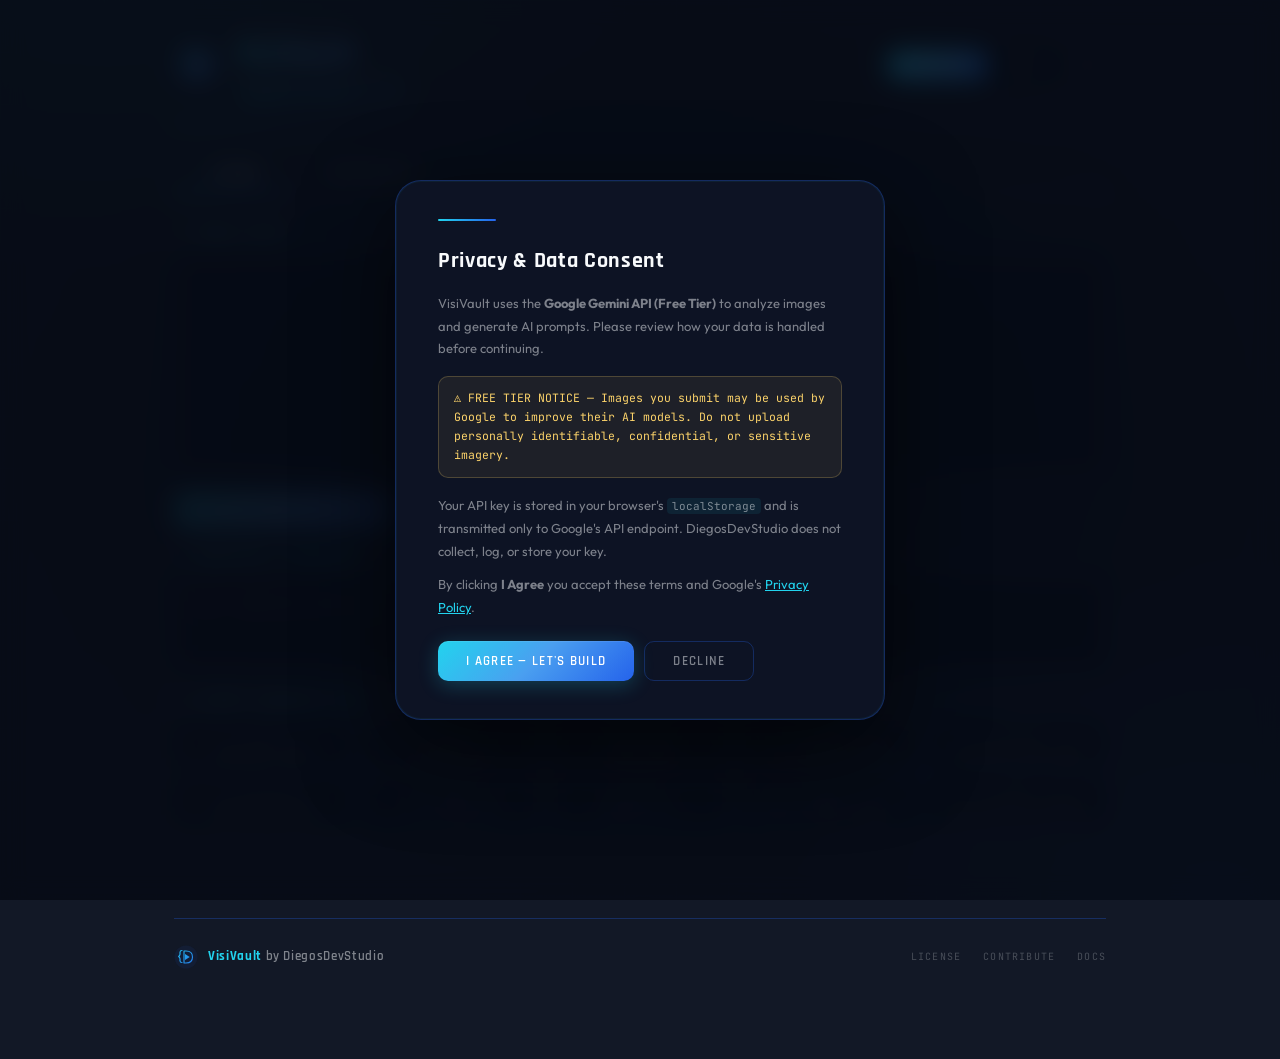
<file: index.html>
<!DOCTYPE html>
<html lang="en">
<head>
  <meta charset="UTF-8" />
  <meta name="viewport" content="width=device-width, initial-scale=1.0" />
  <title>VisiVault — DiegosDevStudio</title>
  <link rel="preconnect" href="https://fonts.googleapis.com" />
  <link rel="preconnect" href="https://fonts.gstatic.com" crossorigin />
  <link href="https://fonts.googleapis.com/css2?family=Rajdhani:wght@400;500;600;700&family=JetBrains+Mono:ital,wght@0,300;0,400;0,500;1,300&family=Outfit:wght@300;400;500;600;700;800&display=swap" rel="stylesheet" />
  <style>
    /* ═══════════════════════════════════════════════════════════
       VISIVAULT — DiegosDevStudio Official Design System
       Brand Palette (from {D>} logo):
         Background : #121826  Deep Charcoal / Midnight Slate
         Cyan Accent: #22D3EE  Electric Cyan
         Royal Blue : #2563EB  Royal Blue
         Text       : #F8FAFC  Off-White / Silver
       Model        : gemini-2.0-flash
    ═══════════════════════════════════════════════════════════ */
    :root {
      --bg:          #121826;
      --bg-deep:     #0b0f1a;
      --bg-card:     rgba(18, 26, 48, 0.78);
      --bg-input:    rgba(8, 12, 24, 0.80);
      --surface:     rgba(22, 33, 58, 0.72);
      --surface-s:   #151e36;
      --surface2:    rgba(26, 38, 66, 0.60);
      --border:      rgba(37, 99, 235, 0.30);
      --border-hi:   rgba(34, 211, 238, 0.25);
      --border-glow: rgba(34, 211, 238, 0.55);
      --cyan:        #22D3EE;
      --royal:       #2563EB;
      --cyan-dim:    rgba(34, 211, 238, 0.12);
      --royal-dim:   rgba(37,  99, 235, 0.12);
      --text:        #F8FAFC;
      --muted:       rgba(248, 250, 252, 0.48);
      --dim:         rgba(248, 250, 252, 0.24);
      --success:     #34D399;
      --error:       #F87171;
      --warn:        #FBD26A;
      --r:           10px;
      --rl:          18px;
      --rxl:         26px;
      --fd:          'Rajdhani', sans-serif;
      --fu:          'Outfit', sans-serif;
      --fm:          'JetBrains Mono', monospace;
    }

    *, *::before, *::after { box-sizing: border-box; margin: 0; padding: 0; }
    html { scroll-behavior: smooth; }

    body {
      background: var(--bg);
      color: var(--text);
      font-family: var(--fu);
      font-size: 14px;
      line-height: 1.65;
      min-height: 100vh;
      overflow-x: hidden;
      -webkit-font-smoothing: antialiased;
    }

    /* ── Midnight Background System ─────────────────────────── */
    #bg {
      position: fixed; inset: 0; z-index: 0; pointer-events: none;
      background:
        radial-gradient(ellipse 75% 55% at 8% 0%,    rgba(34,211,238,0.07) 0%, transparent 55%),
        radial-gradient(ellipse 60% 70% at 95% 100%, rgba(37, 99,235,0.09) 0%, transparent 55%),
        radial-gradient(ellipse 50% 50% at 50% 50%,  rgba(8, 12, 26, 0.98) 0%, transparent 100%),
        #121826;
    }
    /* Precision grid overlay */
    #grid {
      position: fixed; inset: 0; z-index: 0; pointer-events: none;
      background-image:
        linear-gradient(rgba(34,211,238,0.018) 1px, transparent 1px),
        linear-gradient(90deg, rgba(34,211,238,0.018) 1px, transparent 1px);
      background-size: 52px 52px;
    }
    /* Film grain */
    #grain {
      position: fixed; inset: 0; z-index: 0; pointer-events: none; opacity: 0.4;
      background-image: url("data:image/svg+xml,%3Csvg xmlns='http://www.w3.org/2000/svg' width='260' height='260'%3E%3Cfilter id='n'%3E%3CfeTurbulence type='fractalNoise' baseFrequency='0.86' numOctaves='4' stitchTiles='stitch'/%3E%3C/filter%3E%3Crect width='260' height='260' filter='url(%23n)' opacity='0.038'/%3E%3C/svg%3E");
      background-size: 260px 260px;
    }

    /* ── App Shell ───────────────────────────────────────────── */
    #app { position: relative; z-index: 1; max-width: 980px; margin: 0 auto; padding: 0 24px 90px; }

    /* ── Header ──────────────────────────────────────────────── */
    header {
      display: flex; align-items: center; justify-content: space-between;
      padding: 28px 0 22px;
      border-bottom: 1px solid var(--border);
      position: relative;
    }
    header::after {
      content: ''; position: absolute; bottom: -1px; left: 0; width: 220px; height: 1px;
      background: linear-gradient(90deg, var(--cyan), var(--royal), transparent);
    }

    /* Logo Block */
    .logo { display: flex; align-items: center; gap: 14px; }
    .logo-svg { width: 48px; height: 48px; flex-shrink: 0; }
    .logo-text { display: flex; flex-direction: column; gap: 2px; line-height: 1; }
    .logo-studio {
      font-family: var(--fm); font-size: 9px; letter-spacing: 0.24em;
      text-transform: uppercase; color: var(--muted);
    }
    .logo-name {
      font-family: var(--fd); font-weight: 700; font-size: 30px; letter-spacing: 0.04em;
      background: linear-gradient(130deg, var(--cyan) 0%, #5aabf5 45%, var(--royal) 100%);
      -webkit-background-clip: text; -webkit-text-fill-color: transparent; background-clip: text;
    }
    .logo-tag {
      font-family: var(--fm); font-size: 9px; letter-spacing: 0.1em;
      color: var(--dim); -webkit-text-fill-color: var(--dim);
    }

    /* Model badge */
    .model-badge {
      font-family: var(--fm); font-size: 9px; letter-spacing: 0.14em;
      text-transform: uppercase;
      background: linear-gradient(135deg, rgba(34,211,238,0.12), rgba(37,99,235,0.12));
      border: 1px solid rgba(34,211,238,0.22);
      border-radius: 999px; padding: 3px 10px;
      color: var(--cyan); margin-top: 3px; display: inline-block;
    }

    /* Controls */
    .hdr-right { display: flex; align-items: center; gap: 10px; }

    .toggle {
      display: flex;
      background: rgba(8, 12, 24, 0.88);
      border: 1px solid var(--border);
      border-radius: 999px; padding: 3px;
      backdrop-filter: blur(12px);
    }
    .tog-btn {
      font-family: var(--fd); font-weight: 600; font-size: 13px;
      letter-spacing: 0.1em; text-transform: uppercase;
      padding: 6px 20px; border-radius: 999px; border: none; cursor: pointer;
      background: transparent; color: var(--muted); transition: all 0.24s ease;
    }
    .tog-btn.on {
      background: linear-gradient(135deg, var(--cyan), var(--royal));
      color: #fff; box-shadow: 0 2px 16px rgba(34,211,238,0.30);
    }

    .gear {
      width: 38px; height: 38px; border-radius: 50%; cursor: pointer;
      background: rgba(8,12,24,0.88); border: 1px solid var(--border);
      color: var(--muted); display: grid; place-items: center;
      transition: all 0.2s; backdrop-filter: blur(12px);
    }
    .gear:hover { border-color: var(--cyan); color: var(--cyan); box-shadow: 0 0 16px rgba(34,211,238,0.20); }
    .gear svg { width: 16px; height: 16px; }

    /* ── Tabs ────────────────────────────────────────────────── */
    .tabs { display: flex; margin-top: 28px; border-bottom: 1px solid var(--border); }
    .tab {
      font-family: var(--fd); font-weight: 600; font-size: 13px;
      letter-spacing: 0.12em; text-transform: uppercase;
      padding: 12px 28px; border: none; cursor: pointer;
      background: transparent; color: var(--muted);
      position: relative; transition: color 0.2s;
    }
    .tab::after {
      content: ''; position: absolute; bottom: -1px; left: 0; right: 0; height: 2px;
      background: linear-gradient(90deg, var(--cyan), var(--royal));
      transform: scaleX(0); transform-origin: left;
      transition: transform 0.32s cubic-bezier(.22,1,.36,1);
    }
    .tab.on { color: var(--text); }
    .tab.on::after { transform: scaleX(1); }
    .tab-dot {
      display: inline-block; width: 5px; height: 5px; border-radius: 50%;
      background: linear-gradient(135deg, var(--cyan), var(--royal));
      margin-right: 8px; vertical-align: middle;
      opacity: 0; transform: scale(0); transition: all 0.2s;
    }
    .tab.on .tab-dot { opacity: 1; transform: scale(1); }

    /* ── Panels ──────────────────────────────────────────────── */
    .panel { display: none; padding-top: 32px; animation: fadeUp 0.34s ease; }
    .panel.on { display: block; }
    @keyframes fadeUp { from { opacity:0; transform:translateY(14px); } to { opacity:1; transform:translateY(0); } }

    /* ── Glassmorphism ───────────────────────────────────────── */
    .glass {
      background: var(--bg-card);
      backdrop-filter: blur(20px) saturate(1.6);
      -webkit-backdrop-filter: blur(20px) saturate(1.6);
      border: 1px solid var(--border);
      border-radius: var(--rl);
    }
    .glass2 {
      background: var(--surface2);
      backdrop-filter: blur(10px);
      -webkit-backdrop-filter: blur(10px);
      border: 1px solid var(--border-hi);
      border-radius: var(--r);
    }

    /* ── Section Label ───────────────────────────────────────── */
    .lbl {
      font-family: var(--fm); font-size: 10px; font-weight: 500;
      letter-spacing: 0.22em; text-transform: uppercase; color: var(--cyan);
      display: flex; align-items: center; gap: 10px; margin-bottom: 12px;
    }
    .lbl::before { content: ''; display: block; width: 14px; height: 1px; background: var(--cyan); flex-shrink: 0; }
    .lbl::after  { content: ''; flex: 1; height: 1px; background: linear-gradient(90deg, var(--border), transparent); }

    /* ── Upload Zone ─────────────────────────────────────────── */
    .upload {
      border: 1.5px dashed var(--border);
      border-radius: var(--rl);
      background: rgba(8,12,24,0.60);
      min-height: 220px;
      display: flex; flex-direction: column; align-items: center; justify-content: center;
      gap: 10px; cursor: pointer; position: relative; overflow: hidden;
      transition: all 0.24s ease;
    }
    .upload:hover, .upload.drag {
      border-color: var(--cyan);
      background: rgba(34,211,238,0.04);
      box-shadow: 0 0 32px rgba(34,211,238,0.07) inset;
    }
    .upload input { position: absolute; inset: 0; opacity: 0; cursor: pointer; z-index: 2; }
    .up-icon {
      width: 58px; height: 58px; border-radius: 15px;
      background: var(--cyan-dim); border: 1px solid var(--border);
      display: grid; place-items: center; font-size: 24px; transition: all 0.2s;
    }
    .upload:hover .up-icon { border-color: var(--border-hi); background: rgba(34,211,238,0.11); }
    .up-ttl { font-family: var(--fd); font-weight: 600; font-size: 15px; letter-spacing: .05em; color: var(--muted); }
    .up-sub { font-family: var(--fm); font-size: 10px; color: var(--dim); }
    #prevImg { max-width: 100%; max-height: 290px; border-radius: var(--r); object-fit: contain; display: none; z-index: 1; }

    /* ── Buttons ─────────────────────────────────────────────── */
    .btn {
      font-family: var(--fd); font-weight: 600; font-size: 13px;
      letter-spacing: 0.1em; text-transform: uppercase;
      padding: 11px 28px; border-radius: var(--r); border: none; cursor: pointer;
      transition: all 0.22s ease; display: inline-flex; align-items: center; gap: 8px; white-space: nowrap;
    }
    .btn-g {
      background: linear-gradient(135deg, var(--cyan) 0%, #4a9ff0 50%, var(--royal) 100%);
      color: #fff;
      box-shadow: 0 4px 20px rgba(34,211,238,0.24), 0 1px 0 rgba(255,255,255,0.08) inset;
    }
    .btn-g:hover:not(:disabled) { transform: translateY(-2px); box-shadow: 0 8px 30px rgba(34,211,238,0.34); }
    .btn-g:disabled { opacity: .38; cursor: not-allowed; transform: none; }
    .btn-o { background: transparent; border: 1px solid var(--border); color: var(--muted); }
    .btn-o:hover { border-color: var(--cyan); color: var(--cyan); }
    .btn-gh { background: transparent; color: var(--muted); padding: 8px 12px; }
    .btn-gh:hover { color: var(--text); }

    /* ── Inputs ──────────────────────────────────────────────── */
    textarea, input[type=text], input[type=password] {
      width: 100%;
      background: var(--bg-input); border: 1px solid var(--border);
      border-radius: var(--r); color: var(--text);
      font-family: var(--fm); font-size: 12.5px; line-height: 1.72;
      padding: 13px 16px; resize: vertical; outline: none;
      transition: border-color 0.2s, box-shadow 0.2s;
      backdrop-filter: blur(6px);
    }
    textarea:focus, input:focus {
      border-color: var(--cyan);
      box-shadow: 0 0 0 3px rgba(34,211,238,0.09);
    }
    textarea::placeholder, input::placeholder { color: var(--dim); }

    /* ── Output Box ──────────────────────────────────────────── */
    .out-wrap { position: relative; }
    .out {
      background: var(--bg-input); border: 1px solid var(--border); border-radius: var(--r);
      padding: 16px 48px 16px 16px;
      font-family: var(--fm); font-size: 12.5px; line-height: 1.80; color: var(--text);
      min-height: 92px; white-space: pre-wrap; word-break: break-word; transition: border-color 0.2s;
    }
    .out.mt  { color: var(--dim); font-style: italic; }
    .out.set { border-color: rgba(34,211,238,0.28); }
    .cpbtn {
      position: absolute; top: 10px; right: 10px;
      background: var(--surface-s); border: 1px solid var(--border);
      color: var(--muted); border-radius: 6px; padding: 4px 10px;
      font-family: var(--fm); font-size: 10px; letter-spacing: 0.1em;
      cursor: pointer; transition: all 0.18s;
    }
    .cpbtn:hover { border-color: var(--cyan); color: var(--cyan); }

    /* ── Luxury Enhancer Tags ────────────────────────────────── */
    .luxury-grid {
      display: grid;
      grid-template-columns: repeat(auto-fill, minmax(170px, 1fr));
      gap: 9px;
      margin-bottom: 14px;
    }
    .lux-tag {
      font-family: var(--fm); font-size: 10.5px; letter-spacing: 0.07em;
      padding: 9px 14px; border-radius: 8px;
      background: rgba(8,12,24,0.75);
      border: 1px solid var(--border);
      color: var(--muted); cursor: pointer; transition: all 0.2s;
      user-select: none; text-align: center; line-height: 1.3;
    }
    .lux-tag:hover {
      border-color: rgba(34,211,238,0.40);
      color: rgba(248,250,252,0.80);
      background: rgba(34,211,238,0.05);
    }
    .lux-tag.on {
      background: linear-gradient(135deg, rgba(34,211,238,0.16), rgba(37,99,235,0.16));
      border-color: var(--cyan); color: var(--cyan);
      box-shadow: 0 0 12px rgba(34,211,238,0.14);
    }
    .lux-tag .tag-cat {
      display: block; font-size: 8.5px; letter-spacing: 0.14em;
      text-transform: uppercase; color: var(--dim); margin-bottom: 2px;
      transition: color 0.2s;
    }
    .lux-tag.on .tag-cat { color: rgba(34,211,238,0.6); }

    /* Active pills row */
    .active-pills {
      display: flex; flex-wrap: wrap; gap: 7px; margin-top: 10px; min-height: 0;
    }
    .pill {
      display: inline-flex; align-items: center; gap: 6px;
      font-family: var(--fm); font-size: 10px; letter-spacing: 0.08em;
      background: linear-gradient(135deg, rgba(34,211,238,0.14), rgba(37,99,235,0.14));
      border: 1px solid rgba(34,211,238,0.30);
      border-radius: 999px; padding: 4px 10px; color: var(--cyan);
      animation: fadeUp 0.2s ease;
    }
    .pill-x {
      background: none; border: none; color: rgba(34,211,238,0.5);
      cursor: pointer; font-size: 12px; padding: 0; line-height: 1;
      transition: color 0.15s;
    }
    .pill-x:hover { color: var(--cyan); }

    /* ── Pro Panel ───────────────────────────────────────────── */
    .pro { display: none; margin-top: 26px; border-top: 1px solid var(--border); padding-top: 24px; animation: fadeUp 0.3s ease; }
    .pro.on { display: block; }
    .pro-lbl {
      font-family: var(--fm); font-size: 10px; font-weight: 500;
      letter-spacing: 0.2em; text-transform: uppercase; color: var(--royal);
      display: flex; align-items: center; gap: 8px; margin-bottom: 14px;
    }
    .pro-lbl::before { content: '⚡'; font-size: 12px; }
    .pro-grid { display: grid; grid-template-columns: 1fr 1fr; gap: 16px; }
    @media(max-width:580px) { .pro-grid { grid-template-columns: 1fr; } }

    /* ── Loader ──────────────────────────────────────────────── */
    .ld { display: none; align-items: center; gap: 10px; margin-top: 14px; }
    .ld.on { display: flex; }
    .spin {
      width: 16px; height: 16px; border-radius: 50%;
      border: 2px solid rgba(34,211,238,.15); border-top-color: var(--cyan);
      animation: rot .65s linear infinite;
    }
    @keyframes rot { to { transform: rotate(360deg); } }
    .ld-txt { font-family: var(--fm); font-size: 11px; color: var(--muted); }

    /* ── Status Messages ─────────────────────────────────────── */
    .st { font-family: var(--fm); font-size: 11px; padding: 9px 13px; border-radius: 8px; margin-top: 10px; }
    .ok   { background: rgba(52,211,153,0.08); color: var(--success); border: 1px solid rgba(52,211,153,0.22); }
    .err  { background: rgba(248,113,113,0.08); color: var(--error);  border: 1px solid rgba(248,113,113,0.22); }
    .busy { background: rgba(251,210,106,0.08); color: var(--warn);   border: 1px solid rgba(251,210,106,0.22); }

    /* ── Retry Banner ────────────────────────────────────────── */
    .retry-bar {
      display: none; align-items: center; gap: 10px;
      background: rgba(251,210,106,0.07); border: 1px solid rgba(251,210,106,0.22);
      border-radius: 8px; padding: 10px 14px; margin-top: 10px;
      font-family: var(--fm); font-size: 11px; color: var(--warn);
    }
    .retry-bar.on { display: flex; }
    .retry-spin {
      width: 14px; height: 14px; border-radius: 50%; flex-shrink: 0;
      border: 2px solid rgba(251,210,106,0.2); border-top-color: var(--warn);
      animation: rot .8s linear infinite;
    }

    /* ── Scene Cards ─────────────────────────────────────────── */
    .scenes { display: flex; flex-direction: column; gap: 12px; margin-top: 26px; }
    .sc {
      display: grid; grid-template-columns: 52px 1fr; gap: 14px; align-items: start;
      padding: 16px 18px; animation: fadeUp 0.4s ease both;
    }
    .sc:nth-child(2){animation-delay:.06s} .sc:nth-child(3){animation-delay:.12s}
    .sc:nth-child(4){animation-delay:.18s} .sc:nth-child(5){animation-delay:.24s}
    .sc-num {
      width: 44px; height: 44px; border-radius: 11px;
      background: linear-gradient(135deg, var(--cyan), var(--royal));
      display: grid; place-items: center;
      font-family: var(--fd); font-weight: 700; font-size: 17px; color: #fff;
      box-shadow: 0 4px 14px rgba(34,211,238,0.24);
    }
    .sc-lbl { font-family: var(--fm); font-size: 10px; letter-spacing: .14em; text-transform: uppercase; color: var(--cyan); margin-bottom: 5px; }
    .sc-txt  { font-size: 13px; color: var(--text); line-height: 1.72; }

    /* ── Modals ──────────────────────────────────────────────── */
    .modal-bg {
      position: fixed; inset: 0; z-index: 200;
      background: rgba(6,10,20,0.82);
      backdrop-filter: blur(12px); -webkit-backdrop-filter: blur(12px);
      display: grid; place-items: center; animation: fi 0.18s ease;
    }
    @keyframes fi { from{opacity:0} to{opacity:1} }
    .modal {
      background: rgba(14,20,38,0.97);
      backdrop-filter: blur(30px); -webkit-backdrop-filter: blur(30px);
      border: 1px solid var(--border); border-radius: var(--rxl);
      padding: 38px 42px; max-width: 490px; width: 92%;
      box-shadow: 0 28px 90px rgba(0,0,0,0.60), 0 0 0 1px rgba(34,211,238,0.06) inset;
      animation: mi 0.3s cubic-bezier(.22,1,.36,1);
    }
    @keyframes mi { from{opacity:0;transform:translateY(20px) scale(.97)} to{opacity:1;transform:none} }
    .modal::before {
      content: ''; display: block; height: 2px; width: 58px;
      background: linear-gradient(90deg, var(--cyan), var(--royal));
      border-radius: 2px; margin-bottom: 22px;
    }
    .modal h2 { font-family: var(--fd); font-weight: 700; font-size: 22px; letter-spacing: .03em; margin-bottom: 12px; }
    .modal p  { font-size: 13px; color: var(--muted); line-height: 1.76; margin-bottom: 10px; }
    .m-warn {
      background: rgba(251,210,106,0.07); border: 1px solid rgba(251,210,106,0.22);
      border-radius: var(--r); padding: 12px 15px;
      font-family: var(--fm); font-size: 11.5px; color: var(--warn); margin: 16px 0; line-height: 1.65;
    }
    .m-err {
      background: rgba(248,113,113,0.07); border: 1px solid rgba(248,113,113,0.22);
      border-radius: var(--r); padding: 12px 15px;
      font-family: var(--fm); font-size: 11.5px; color: var(--error); margin: 16px 0; line-height: 1.65;
    }
    .m-foot { display: flex; gap: 10px; margin-top: 22px; flex-wrap: wrap; }
    .ilbl {
      font-family: var(--fm); font-size: 10px; letter-spacing: .16em; text-transform: uppercase;
      color: var(--muted); display: block; margin-bottom: 8px;
    }

    /* ── Footer ──────────────────────────────────────────────── */
    footer {
      border-top: 1px solid var(--border); margin-top: 80px; padding-top: 26px;
      display: flex; align-items: center; justify-content: space-between; flex-wrap: wrap; gap: 12px;
    }
    .ft-left { display: flex; align-items: center; gap: 10px; }
    .ft-logo { width: 24px; height: 24px; }
    .ft-brand { font-family: var(--fd); font-weight: 600; font-size: 13px; color: var(--muted); letter-spacing: .05em; }
    .ft-brand strong { color: var(--cyan); font-weight: 700; }
    .ft-links { display: flex; gap: 22px; }
    .ft-links a {
      font-family: var(--fm); font-size: 10px; letter-spacing: .12em; text-transform: uppercase;
      color: var(--dim); text-decoration: none; transition: color 0.2s;
    }
    .ft-links a:hover { color: var(--cyan); }

    /* ── Responsive ──────────────────────────────────────────── */
    @media(max-width:640px){
      header { flex-wrap: wrap; gap: 14px; }
      .logo-name { font-size: 24px; }
      .tab { padding: 10px 16px; font-size: 11px; }
      .modal { padding: 28px 22px; }
      .luxury-grid { grid-template-columns: repeat(auto-fill, minmax(140px, 1fr)); }
    }

    /* ── Utilities ───────────────────────────────────────────── */
    .flex { display:flex; } .aic { align-items:center; } .g10 { gap:10px; }
    .mt12{margin-top:12px} .mt16{margin-top:16px} .mt20{margin-top:20px} .mt24{margin-top:24px}
    .hidden { display:none !important; }
    a { color:var(--cyan); }
    code { font-family:var(--fm); font-size:11px; background:rgba(34,211,238,0.08); padding:1px 5px; border-radius:4px; }
  </style>
</head>
<body>

<!-- Background layers -->
<div id="bg"    aria-hidden="true"></div>
<div id="grid"  aria-hidden="true"></div>
<div id="grain" aria-hidden="true"></div>

<!-- ══════════════════════════════════════════════════
     CONSENT MODAL
══════════════════════════════════════════════════ -->
<div class="modal-bg" id="mConsent" role="dialog" aria-modal="true" aria-labelledby="ct">
  <div class="modal">
    <h2 id="ct">Privacy &amp; Data Consent</h2>
    <p>VisiVault uses the <strong>Google Gemini API (Free Tier)</strong> to analyze images and generate AI prompts. Please review how your data is handled before continuing.</p>
    <div class="m-warn">⚠ FREE TIER NOTICE — Images you submit may be used by Google to improve their AI models. Do not upload personally identifiable, confidential, or sensitive imagery.</div>
    <p>Your API key is stored in your browser's <code>localStorage</code> and is transmitted only to Google's API endpoint. DiegosDevStudio does not collect, log, or store your key.</p>
    <p>By clicking <strong>I Agree</strong> you accept these terms and Google's <a href="https://policies.google.com/privacy" target="_blank">Privacy Policy</a>.</p>
    <div class="m-foot">
      <button class="btn btn-g" id="cAgree">I Agree — Let's Build</button>
      <button class="btn btn-o" id="cDecline">Decline</button>
    </div>
  </div>
</div>

<!-- ══════════════════════════════════════════════════
     SETTINGS MODAL
══════════════════════════════════════════════════ -->
<div class="modal-bg hidden" id="mSettings" role="dialog" aria-modal="true" aria-labelledby="stitle">
  <div class="modal">
    <h2 id="stitle">API Settings</h2>
    <div class="m-err">🔑 SECURITY WARNING — Your key is stored as plain text in browser <code>localStorage</code>. Do not use VisiVault on shared or public devices. Clear browser storage after use on untrusted machines. Never share your API key.</div>
    <label class="ilbl" for="apiKey">Gemini API Key</label>
    <input type="password" id="apiKey" placeholder="AIzaSy…" autocomplete="off" spellcheck="false"/>
    <p style="font-family:var(--fm);font-size:10.5px;color:var(--dim);margin-top:8px;">
      Free key → <a href="https://aistudio.google.com/app/apikey" target="_blank">aistudio.google.com</a>
    </p>
    <div class="m-foot">
      <button class="btn btn-g"  id="saveKey">Save Key</button>
      <button class="btn btn-o"  id="clearKey">Clear Key</button>
      <button class="btn btn-gh" id="closeSet">Cancel</button>
    </div>
  </div>
</div>

<!-- ══════════════════════════════════════════════════
     APP
══════════════════════════════════════════════════ -->
<div id="app">

  <!-- Header -->
  <header>
    <div class="logo">
      <!-- {D> SVG logo — official cyan→royal gradient -->
      <svg class="logo-svg" viewBox="0 0 48 48" fill="none" xmlns="http://www.w3.org/2000/svg" aria-label="DiegosDevStudio logo">
        <defs>
          <linearGradient id="LG1" x1="0" y1="0" x2="48" y2="48" gradientUnits="userSpaceOnUse">
            <stop offset="0%"   stop-color="#22D3EE"/>
            <stop offset="50%"  stop-color="#4a9ff0"/>
            <stop offset="100%" stop-color="#2563EB"/>
          </linearGradient>
          <linearGradient id="LG2" x1="4" y1="8" x2="26" y2="40" gradientUnits="userSpaceOnUse">
            <stop offset="0%"   stop-color="#22D3EE" stop-opacity=".95"/>
            <stop offset="100%" stop-color="#2563EB"/>
          </linearGradient>
          <filter id="glow" x="-25%" y="-25%" width="150%" height="150%">
            <feGaussianBlur stdDeviation="1.4" result="b"/>
            <feMerge><feMergeNode in="b"/><feMergeNode in="SourceGraphic"/></feMerge>
          </filter>
        </defs>
        <circle cx="24" cy="24" r="23" fill="#131d34"/>
        <circle cx="24" cy="24" r="23" fill="url(#LG1)" fill-opacity=".07"/>
        <circle cx="24" cy="24" r="22.5" stroke="url(#LG1)" stroke-width=".5" stroke-opacity=".22"/>
        <!-- Curly brace { -->
        <path d="M16 11 C13 11 12 12.5 12 14.5 L12 18.5 C12 20.5 11 21.5 9.5 23 C11 24.5 12 25.5 12 27.5 L12 31.5 C12 33.5 13 35 16 35"
              stroke="url(#LG2)" stroke-width="2.5" stroke-linecap="round" stroke-linejoin="round" fill="none" filter="url(#glow)"/>
        <!-- D shape -->
        <path d="M20 12 L24 12 C32 12 37 16.5 37 24 C37 31.5 32 36 24 36 L20 36 Z"
              stroke="url(#LG1)" stroke-width="2.5" stroke-linejoin="round" fill="none" filter="url(#glow)"/>
        <!-- Play arrow > -->
        <path d="M22 18 L31.5 24 L22 30 Z" fill="url(#LG1)" filter="url(#glow)"/>
      </svg>

      <div class="logo-text">
        <span class="logo-studio">DiegosDevStudio</span>
        <span class="logo-name">VisiVault</span>
        <span class="logo-tag">Prompt Engineering Powerhouse</span>
        <span class="model-badge">gemini-2.0-flash</span>
      </div>
    </div>

    <div class="hdr-right">
      <div class="toggle" role="group" aria-label="Experience mode">
        <button class="tog-btn on" id="btnB" onclick="setMode('beginner')">Beginner</button>
        <button class="tog-btn"    id="btnP" onclick="setMode('pro')">Pro</button>
      </div>
      <button class="gear" onclick="openSettings()" aria-label="API Settings" title="API Settings">
        <svg viewBox="0 0 20 20" fill="currentColor">
          <path fill-rule="evenodd" d="M11.49 3.17c-.38-1.56-2.6-1.56-2.98 0a1.532 1.532 0 01-2.286.948c-1.372-.836-2.942.734-2.106 2.106.54.886.061 2.042-.947 2.287-1.561.379-1.561 2.6 0 2.978a1.532 1.532 0 01.947 2.287c-.836 1.372.734 2.942 2.106 2.106a1.532 1.532 0 012.287.947c.379 1.561 2.6 1.561 2.978 0a1.533 1.533 0 012.287-.947c1.372.836 2.942-.734 2.106-2.106a1.533 1.533 0 01.947-2.287c1.561-.379 1.561-2.6 0-2.978a1.532 1.532 0 01-.947-2.287c.836-1.372-.734-2.942-2.106-2.106a1.532 1.532 0 01-2.287-.947zM10 13a3 3 0 100-6 3 3 0 000 6z" clip-rule="evenodd"/>
        </svg>
      </button>
    </div>
  </header>

  <!-- Tabs -->
  <nav class="tabs" role="tablist">
    <button class="tab on" id="tv" role="tab" aria-selected="true"  onclick="switchTab('v')"><span class="tab-dot"></span>Vision</button>
    <button class="tab"    id="ts" role="tab" aria-selected="false" onclick="switchTab('s')"><span class="tab-dot"></span>Storyboard</button>
  </nav>


  <!-- ══════════════════════════════════════════════════
       VISION TAB
  ══════════════════════════════════════════════════ -->
  <section class="panel on" id="pv" role="tabpanel" aria-labelledby="tv">

    <div class="lbl">Image Input</div>

    <div class="upload glass2" id="upZone"
         ondragover="dragOn(event)" ondrop="doDrop(event)" ondragleave="dragOff()">
      <input type="file" id="imgIn" accept="image/*" onchange="onFile(event)"/>
      <div id="upPH" style="display:flex;flex-direction:column;align-items:center;gap:10px">
        <div class="up-icon">📸</div>
        <div class="up-ttl">Drop an image or click to browse</div>
        <div class="up-sub">JPEG · PNG · WEBP · max 10 MB</div>
      </div>
      <img id="prevImg" alt="Uploaded preview"/>
    </div>

    <div class="flex aic g10 mt16">
      <button class="btn btn-g" id="aBtn" onclick="doAnalyze()" disabled>
        <svg width="14" height="14" viewBox="0 0 20 20" fill="currentColor"><path d="M10 2a8 8 0 100 16A8 8 0 0010 2zm0 14a6 6 0 110-12 6 6 0 010 12zm-1-9a1 1 0 012 0v3l2.5 1.5a1 1 0 01-1 1.73L10 11.77V7z"/></svg>
        Director's Analysis
      </button>
      <button class="btn btn-o hidden" id="clrBtn" onclick="clearImg()">Clear</button>
    </div>

    <div class="ld"        id="vLd"><div class="spin"></div><span class="ld-txt">Gemini 2.0 Flash is analyzing your image…</span></div>
    <div class="retry-bar" id="vRetry"><div class="retry-spin"></div><span id="vRetryTxt">Server Busy — retrying in 6 seconds…</span></div>
    <div id="vSt"></div>

    <!-- Output -->
    <div class="mt20">
      <div class="lbl">Director's Treatment</div>
      <div class="out-wrap">
        <div class="out mt glass2" id="vOut">Your ~100-word Director's Treatment will appear here…</div>
        <button class="cpbtn hidden" id="cpV" onclick="cp('vOut','cpV')">COPY</button>
      </div>
    </div>

    <!-- Luxury Enhancer Tags — always visible below output -->
    <div class="mt24">
      <div class="lbl">Luxury Enhancer Tags</div>
      <div class="luxury-grid" id="luxGrid"></div>
      <div class="active-pills" id="activePills"></div>
    </div>

    <!-- PRO Panel — Vision -->
    <div class="pro" id="proV">
      <div class="pro-lbl">Pro Options</div>
      <div class="pro-grid">
        <div>
          <div class="lbl" style="margin-bottom:8px">Custom Enhancers</div>
          <textarea id="enhV" rows="2" placeholder="Add any additional tags…"></textarea>
        </div>
        <div>
          <div class="lbl" style="margin-bottom:8px">Negative Prompts</div>
          <textarea id="negV" rows="2" placeholder="blurry, low quality, watermark, overexposed…"></textarea>
        </div>
      </div>
      <div class="flex aic g10 mt16">
        <button class="btn btn-g" onclick="buildFinal()">⚡ Build Final Prompt</button>
      </div>
      <div class="mt16">
        <div class="lbl" style="margin-bottom:8px">Final Composed Prompt</div>
        <div class="out-wrap">
          <div class="out mt glass2" id="vFin">Final prompt will appear here…</div>
          <button class="cpbtn hidden" id="cpVF" onclick="cp('vFin','cpVF')">COPY</button>
        </div>
      </div>
    </div>

  </section>


  <!-- ══════════════════════════════════════════════════
       STORYBOARD TAB
  ══════════════════════════════════════════════════ -->
  <section class="panel" id="ps" role="tabpanel" aria-labelledby="ts">

    <div class="lbl">Video Premise</div>
    <textarea id="premise" rows="4"
      placeholder="Describe your video concept… e.g. 'A lone astronaut discovers an abandoned greenhouse on Mars, tending to the last living plants as Earth memories surface in slow dissolves.'"></textarea>

    <div class="flex aic g10 mt16">
      <button class="btn btn-g" id="sBtn" onclick="doStory()">
        <svg width="14" height="14" viewBox="0 0 20 20" fill="currentColor"><path d="M2 6a2 2 0 012-2h12a2 2 0 012 2v2a2 2 0 01-2 2H4a2 2 0 01-2-2V6zm0 6a2 2 0 012-2h12a2 2 0 012 2v2a2 2 0 01-2 2H4a2 2 0 01-2-2v-2z"/></svg>
        Generate 5 Scenes
      </button>
    </div>

    <div class="ld"        id="sLd"><div class="spin"></div><span class="ld-txt">Crafting your cinematic storyboard…</span></div>
    <div class="retry-bar" id="sRetry"><div class="retry-spin"></div><span id="sRetryTxt">Server Busy — retrying in 6 seconds…</span></div>
    <div id="sSt"></div>
    <div class="scenes" id="scList"></div>

    <!-- PRO Panel — Storyboard -->
    <div class="pro" id="proS">
      <div class="pro-lbl">Pro Options</div>
      <div class="pro-grid">
        <div>
          <div class="lbl" style="margin-bottom:8px">Style Enhancers</div>
          <textarea id="enhS" rows="2" placeholder="cinematic, ARRI Alexa 65, 4K Raw Log…"></textarea>
        </div>
        <div>
          <div class="lbl" style="margin-bottom:8px">Negative Prompts</div>
          <textarea id="negS" rows="2" placeholder="shaky cam, stock footage look, flat lighting…"></textarea>
        </div>
      </div>
    </div>

  </section>

  <!-- Footer -->
  <footer>
    <div class="ft-left">
      <svg class="ft-logo" viewBox="0 0 48 48" fill="none" xmlns="http://www.w3.org/2000/svg" aria-hidden="true">
        <defs>
          <linearGradient id="FLG" x1="0" y1="0" x2="48" y2="48" gradientUnits="userSpaceOnUse">
            <stop offset="0%"   stop-color="#22D3EE"/>
            <stop offset="100%" stop-color="#2563EB"/>
          </linearGradient>
        </defs>
        <circle cx="24" cy="24" r="23" fill="#131d34"/>
        <path d="M16 11 C13 11 12 12.5 12 14.5 L12 18.5 C12 20.5 11 21.5 9.5 23 C11 24.5 12 25.5 12 27.5 L12 31.5 C12 33.5 13 35 16 35"
              stroke="url(#FLG)" stroke-width="2.3" stroke-linecap="round" fill="none"/>
        <path d="M20 12 L24 12 C32 12 37 16.5 37 24 C37 31.5 32 36 24 36 L20 36 Z"
              stroke="url(#FLG)" stroke-width="2.3" stroke-linejoin="round" fill="none"/>
        <path d="M22 18 L31.5 24 L22 30 Z" fill="url(#FLG)"/>
      </svg>
      <div class="ft-brand"><strong>VisiVault</strong> by DiegosDevStudio</div>
    </div>
    <div class="ft-links">
      <a href="LICENSE"         target="_blank">License</a>
      <a href="CONTRIBUTING.md" target="_blank">Contribute</a>
      <a href="README.md"       target="_blank">Docs</a>
    </div>
  </footer>

</div><!-- /#app -->


<script>
/* ══════════════════════════════════════════════════════════════
   VisiVault — DiegosDevStudio
   Model   : gemini-2.0-flash
   Retry   : while loop, max 3 attempts
   429     : Server Busy banner + 6s setTimeout before retry
   JSON    : markdown fence strip before JSON.parse()
   Tags    : 10 Luxury Enhancer tags, active pills, injected into prompt
   © 2025 DiegosDevStudio — MIT License
══════════════════════════════════════════════════════════════ */

// ── Constants ─────────────────────────────────────────────────
const API_BASE    = 'https://generativelanguage.googleapis.com/v1beta/models/gemini-2.0-flash:generateContent';
const MAX_RETRY   = 3;
const RETRY_DELAY = 6000; // ms for 429 backoff

// ── 10 Official Luxury Enhancer Tags ──────────────────────────
const LUXURY_TAGS = [
  { label: 'Editorial Vogue',       cat: 'Vibe'       },
  { label: '4K Raw Log',            cat: 'Vibe'       },
  { label: 'Portra 400',            cat: 'Film Stock' },
  { label: 'f/1.2 Master Prime',    cat: 'Aperture'   },
  { label: 'Volumetric Rim Light',  cat: 'Lighting'   },
  { label: 'High-Key Fashion',      cat: 'Lighting'   },
  { label: 'Arri Alexa 65',         cat: 'Camera'     },
  { label: '85mm f/1.2',            cat: 'Lens'       },
  { label: 'Micro-Texture Detail',  cat: 'Texture'    },
  { label: 'Deep Obsidian Shadows', cat: 'Tone'       },
];

// ── State ──────────────────────────────────────────────────────
let mode = 'beginner';
let b64  = null;
let mime = null;
let activeTags = new Set(); // tracks active luxury tag labels

// ── DOM Helpers ────────────────────────────────────────────────
const g    = id => document.getElementById(id);
const show = id => g(id).classList.remove('hidden');
const hide = id => g(id).classList.add('hidden');
const sleep = ms => new Promise(res => setTimeout(res, ms));

// ── Boot ───────────────────────────────────────────────────────
document.addEventListener('DOMContentLoaded', () => {
  buildLuxuryTags();
  if (localStorage.getItem('vv_c') === '1') hide('mConsent');
});

// ── Consent ────────────────────────────────────────────────────
g('cAgree').onclick = () => { localStorage.setItem('vv_c', '1'); hide('mConsent'); };
g('cDecline').onclick = () => {
  g('mConsent').innerHTML = `<div class="modal" style="text-align:center">
    <div style="font-size:36px;margin-bottom:12px">🚫</div>
    <div style="font-family:var(--fd);font-size:18px;font-weight:700;margin-bottom:10px">Consent Required</div>
    <div style="font-size:13px;color:var(--muted)">VisiVault requires your consent to use the Gemini API.<br>Reload the page to try again.</div>
  </div>`;
};

// ── Settings ───────────────────────────────────────────────────
function openSettings() {
  const k = localStorage.getItem('vv_k');
  if (k) g('apiKey').value = k;
  show('mSettings');
}
g('closeSet').onclick  = () => { hide('mSettings'); g('apiKey').value = ''; };
g('mSettings').onclick = e  => { if (e.target === g('mSettings')) { hide('mSettings'); g('apiKey').value = ''; } };
g('saveKey').onclick   = () => {
  const k = g('apiKey').value.trim();
  if (!k) { toast('Enter a valid API key.'); return; }
  localStorage.setItem('vv_k', k);
  hide('mSettings'); g('apiKey').value = '';
  toast('✓ API key saved securely.');
};
g('clearKey').onclick  = () => { localStorage.removeItem('vv_k'); g('apiKey').value = ''; toast('Key cleared from localStorage.'); };

// ── Mode Toggle ────────────────────────────────────────────────
function setMode(m) {
  mode = m;
  g('btnB').classList.toggle('on', m === 'beginner');
  g('btnP').classList.toggle('on', m === 'pro');
  document.querySelectorAll('.pro').forEach(p => p.classList.toggle('on', m === 'pro'));
}

// ── Tab Switching ──────────────────────────────────────────────
function switchTab(t) {
  ['v', 's'].forEach(id => {
    g(`t${id}`).classList.toggle('on', id === t);
    g(`t${id}`).setAttribute('aria-selected', id === t);
    g(`p${id}`).classList.toggle('on', id === t);
  });
}

// ── File Handling ──────────────────────────────────────────────
function onFile(e)  { loadF(e.target.files[0]); }
function dragOn(e)  { e.preventDefault(); g('upZone').classList.add('drag'); }
function dragOff()  { g('upZone').classList.remove('drag'); }
function doDrop(e)  {
  e.preventDefault(); dragOff();
  const f = e.dataTransfer.files[0];
  if (f?.type.startsWith('image/')) loadF(f);
}

function loadF(f) {
  if (!f) return;
  if (f.size > 10 * 1024 * 1024) { setSt('vSt', 'File too large. Max 10 MB.', 'err'); return; }
  const r = new FileReader();
  r.onload = e => {
    const s = e.target.result;
    mime = f.type; b64 = s.split(',')[1];
    const img = g('prevImg'); img.src = s; img.style.display = 'block';
    g('upPH').style.display = 'none';
    g('aBtn').disabled = false; show('clrBtn');
  };
  r.readAsDataURL(f);
}

function clearImg() {
  b64 = mime = null;
  const img = g('prevImg'); img.style.display = 'none'; img.src = '';
  g('upPH').style.display = 'flex';
  g('aBtn').disabled = true; hide('clrBtn'); g('imgIn').value = '';
  setOut('vOut', '', true); g('vSt').innerHTML = '';
}

// ── API Key Guard ──────────────────────────────────────────────
function getKey() {
  const k = localStorage.getItem('vv_k');
  if (!k) { openSettings(); throw new Error('Add your Gemini API key in ⚙ Settings first.'); }
  return k;
}

// ── Core API Call with Retry Loop ─────────────────────────────
// Handles: retry max 3, 429 Server Busy with 6s delay, response stripping
async function callGemini(payload, retryBannerId) {
  let key;
  try { key = getKey(); } catch(e) { throw e; }

  let attempt = 0;
  while (attempt < MAX_RETRY) {
    attempt++;
    try {
      const res = await fetch(`${API_BASE}?key=${key}`, {
        method: 'POST',
        headers: { 'Content-Type': 'application/json' },
        body: JSON.stringify(payload),
      });

      // 429 — Server Busy: show banner, wait 6s, retry
      if (res.status === 429) {
        const banner = g(retryBannerId);
        g(`${retryBannerId}Txt`).textContent =
          `Server Busy — retrying in 6 seconds… (attempt ${attempt}/${MAX_RETRY})`;
        banner.classList.add('on');
        await sleep(RETRY_DELAY);
        banner.classList.remove('on');
        if (attempt === MAX_RETRY) throw new Error('Server is too busy. Please try again in a moment.');
        continue;
      }

      const data = await res.json();
      if (!res.ok) throw new Error(data.error?.message || `API error ${res.status}`);

      // Strip markdown fences before returning raw text
      const raw = data.candidates?.[0]?.content?.parts?.[0]?.text ?? '';
      return raw.replace(/```json|```/g, '').trim();

    } catch (err) {
      // Network errors on last attempt — re-throw
      if (attempt === MAX_RETRY) throw err;
      await sleep(1200); // brief pause on network error before retry
    }
  }
}

// ── Luxury Tag Builder ─────────────────────────────────────────
function buildLuxuryTags() {
  const grid = g('luxGrid');
  LUXURY_TAGS.forEach(({ label, cat }) => {
    const el = document.createElement('div');
    el.className = 'lux-tag';
    el.dataset.label = label;
    el.innerHTML = `<span class="tag-cat">${cat}</span>${label}`;
    el.onclick = () => toggleTag(el, label);
    grid.appendChild(el);
  });
}

function toggleTag(el, label) {
  if (activeTags.has(label)) {
    activeTags.delete(label);
    el.classList.remove('on');
  } else {
    activeTags.add(label);
    el.classList.add('on');
  }
  renderPills();
}

function renderPills() {
  const container = g('activePills');
  container.innerHTML = '';
  activeTags.forEach(label => {
    const pill = document.createElement('span');
    pill.className = 'pill';
    pill.innerHTML = `${esc(label)}<button class="pill-x" aria-label="Remove ${esc(label)}" onclick="removeTag('${esc(label)}')">✕</button>`;
    container.appendChild(pill);
  });
}

function removeTag(label) {
  activeTags.delete(label);
  // Deactivate the grid button too
  const btn = g('luxGrid').querySelector(`[data-label="${label}"]`);
  if (btn) btn.classList.remove('on');
  renderPills();
}

function getActiveTagString() {
  return activeTags.size > 0 ? [...activeTags].join(', ') : '';
}

// ── Vision — Director's Analysis ──────────────────────────────
async function doAnalyze() {
  if (!b64) return;
  let key; try { key = getKey(); } catch(e) { setSt('vSt', e.message, 'err'); return; }

  const btn = g('aBtn'); btn.disabled = true;
  ldOn('vLd', true); g('vSt').innerHTML = ''; g('vRetry').classList.remove('on');

  // Active luxury tags injected as mandatory modifiers
  const tagLine = getActiveTagString()
    ? `\n\nMANDATORY MODIFIERS — you MUST incorporate these into the treatment: ${getActiveTagString()}.`
    : '';

  // Creative Director — Director's Treatment system prompt
  const sys = `You are a high-end Creative Director specializing in luxury branding and cinematic visual storytelling. Analyze the image provided. Generate a dense, technical "Director's Treatment" (exactly ~100 words) for an image generation engine. Include Lighting (volumetric, high-key fashion), Texture (premium materials like brushed gold, marble), Camera (85mm f/1.2, Arri Alexa), and a sophisticated Palette. Provide ONLY the prompt paragraph. No conversational filler.${tagLine}`;

  const payload = {
    contents: [{
      parts: [
        { inline_data: { mime_type: mime, data: b64 } },
        { text: sys }
      ]
    }]
  };

  try {
    const txt = await callGemini(payload, 'vRetry');
    if (!txt) throw new Error('Empty response from Gemini.');
    setOut('vOut', txt, false);
    show('cpV');
    setSt('vSt', '✓ Director\'s Treatment generated.', 'ok');
  } catch(e) {
    setSt('vSt', `Error: ${e.message}`, 'err');
  } finally {
    ldOn('vLd', false); btn.disabled = false;
    g('vRetry').classList.remove('on');
  }
}

// ── Build Final Prompt (Pro) ───────────────────────────────────
function buildFinal() {
  const base = g('vOut').textContent.trim();
  if (!base || base.includes('appear here')) { setSt('vSt', 'Generate a Director\'s Treatment first.', 'err'); return; }
  const tags = getActiveTagString();
  const enh  = g('enhV').value.trim();
  const neg  = g('negV').value.trim();
  let fin = base;
  if (tags) fin += `, ${tags}`;
  if (enh)  fin += `, ${enh}`;
  if (neg)  fin += ` --no ${neg}`;
  setOut('vFin', fin, false);
  show('cpVF');
}

// ── Storyboard Generation ──────────────────────────────────────
async function doStory() {
  const premise = g('premise').value.trim();
  if (!premise) { setSt('sSt', 'Enter a premise first.', 'err'); return; }
  let key; try { key = getKey(); } catch(e) { setSt('sSt', e.message, 'err'); return; }

  const btn = g('sBtn'); btn.disabled = true;
  ldOn('sLd', true); g('sSt').innerHTML = ''; g('scList').innerHTML = '';
  g('sRetry').classList.remove('on');

  const prompt = `You are a professional AI video director for Sora, Runway, and Pika Labs.
Premise: "${premise}"

Generate exactly 5 sequential scene descriptions. Each must be camera-direction-ready: include shot type, movement, lighting, and emotional tone. 40–60 words per scene.

Respond ONLY with a valid JSON array — no markdown fences, no extra text:
[
  {"label":"Scene 1: The Hook","desc":"..."},
  {"label":"Scene 2: The Build","desc":"..."},
  {"label":"Scene 3: The Turn","desc":"..."},
  {"label":"Scene 4: The Climax","desc":"..."},
  {"label":"Scene 5: The Resolution","desc":"..."}
]`;

  const payload = { contents: [{ parts: [{ text: prompt }] }] };

  try {
    const raw = await callGemini(payload, 'sRetry');
    if (!raw) throw new Error('Empty response from Gemini.');

    // JSON is already stripped of fences by callGemini — parse directly
    const scenes = JSON.parse(raw);
    const list = g('scList');
    scenes.forEach((s, i) => {
      const c = document.createElement('div');
      c.className = 'sc glass2';
      c.innerHTML = `
        <div class="sc-num">${i + 1}</div>
        <div>
          <div class="sc-lbl">${esc(s.label)}</div>
          <div class="sc-txt">${esc(s.desc)}</div>
        </div>`;
      list.appendChild(c);
    });
    setSt('sSt', '✓ 5 cinematic scenes generated.', 'ok');
  } catch(e) {
    setSt('sSt', `Error: ${e.message}`, 'err');
  } finally {
    ldOn('sLd', false); btn.disabled = false;
    g('sRetry').classList.remove('on');
  }
}

// ── Utility Functions ──────────────────────────────────────────
function ldOn(id, on) { g(id).classList.toggle('on', on); }

function setOut(id, txt, empty) {
  const el = g(id);
  if (empty) {
    el.classList.add('mt'); el.classList.remove('set');
    el.textContent = id === 'vOut'
      ? 'Your ~100-word Director\'s Treatment will appear here…'
      : 'Final prompt will appear here…';
  } else {
    el.textContent = txt || '';
    el.classList.remove('mt'); el.classList.add('set');
  }
}

function setSt(id, msg, type) {
  g(id).innerHTML = `<div class="st ${type}">${esc(msg)}</div>`;
}

function cp(outId, btnId) {
  navigator.clipboard.writeText(g(outId).textContent.trim()).then(() => {
    const b = g(btnId), pv = b.textContent;
    b.textContent = 'COPIED!';
    setTimeout(() => b.textContent = pv, 1800);
  });
}

function esc(s = '') {
  return String(s)
    .replace(/&/g, '&amp;')
    .replace(/</g, '&lt;')
    .replace(/>/g, '&gt;')
    .replace(/"/g, '&quot;');
}

function toast(msg) {
  const el = document.createElement('div');
  el.style.cssText = [
    'position:fixed', 'bottom:28px', 'left:50%', 'transform:translateX(-50%)',
    'background:rgba(14,20,38,.97)', 'backdrop-filter:blur(14px)',
    'border:1px solid var(--border)', 'color:var(--text)',
    'padding:10px 24px', 'border-radius:10px',
    'font-family:var(--fm)', 'font-size:11px', 'letter-spacing:.08em',
    'z-index:9999', 'white-space:nowrap',
    'box-shadow:0 8px 30px rgba(0,0,0,0.4)'
  ].join(';');
  el.textContent = msg;
  document.body.appendChild(el);
  setTimeout(() => el.remove(), 2600);
}
</script>
</body>
</html>
</file>
